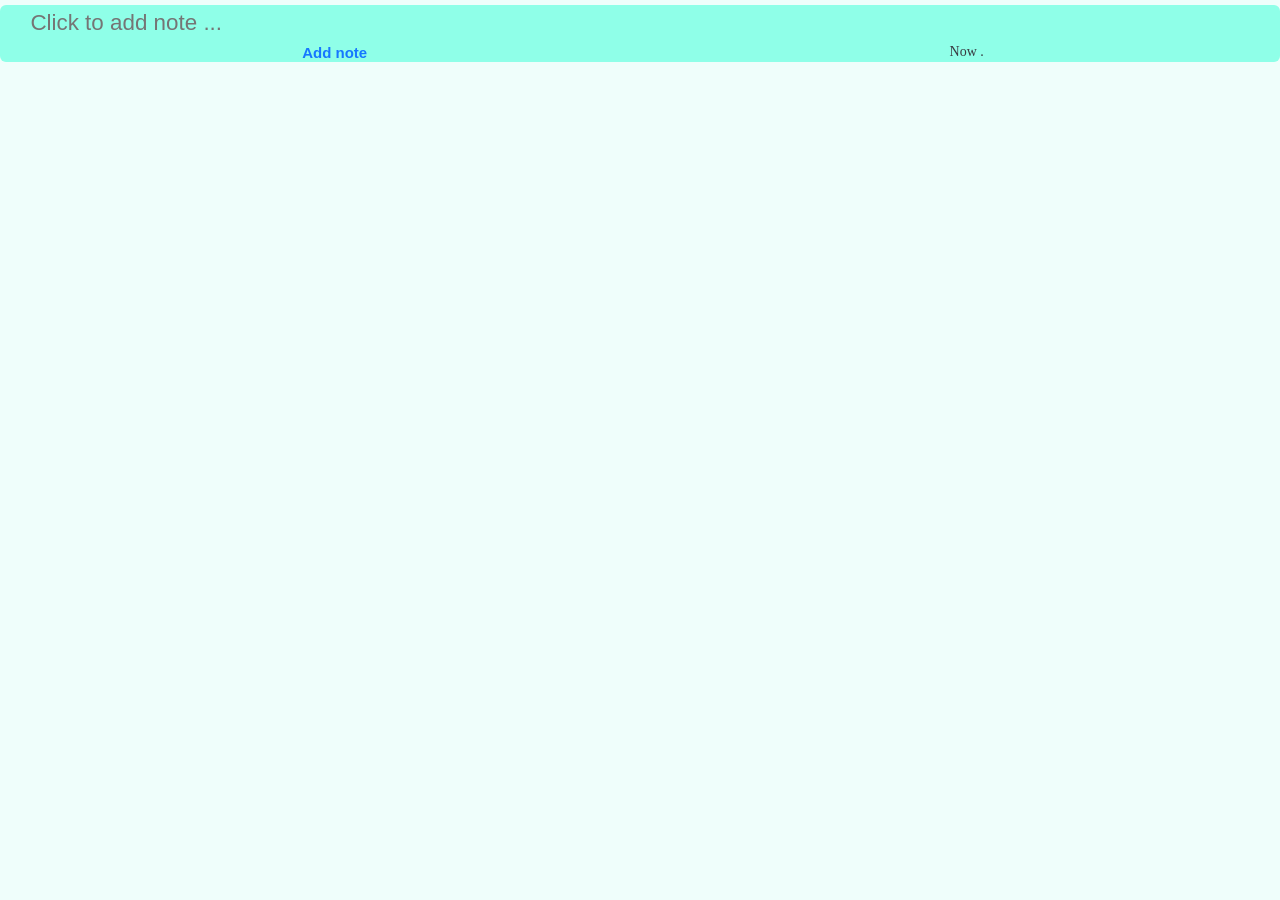
<file: index.html>
<!DOCTYPE html>
<html lang="en">
  <head>
    <meta charset="UTF-8" />
    <meta name="viewport" content="width=device-width, initial-scale=1.0" />
    <title>Document</title>
    <link rel="stylesheet" href="./src/style.css" />
  </head>
  <body>
    <nav>
      <div class="card">
        <div class="container">
          <div class="right">
            <div class="text-wrap">
              <input style="width: 75vw; font-size: 1.4rem;"
                class="text-content"
                id="name"
                placeholder="Click to add note ..."
              />
            </div>
          </div>
        </div>
        <div class="button-wrap" dir="rtl">
          <p class="time">. Now</p>
          <button class="primary-cta" id="add">Add note</button>
        </div>
      </div>
    </nav>
    <section id="section"></section>
    <script src="./src/index.js"></script>
  </body>
</html>
</file>
<file: src/style.css>
* {
  box-sizing: border-box;
}
body {
  margin: 0px;
  padding: 0;
  min-height: 100vh;
  background-color: #effefb;
}

/* navigation bar */
nav {
  display: flex;
  flex-direction: row;
  align-items: center;
}

section {
  /* width: 100vw; */
  padding: 8px 6px;
  display: flex;
  flex-wrap: wrap;
}

.card {
  width: 100%;
  margin-top: 0.3rem;
  padding: 0 1rem;
  background-color: #8fffe8;
  border-radius: 6px;
}

.container {
  width: 80%;
  margin-top: 0.25em;
  margin-bottom: 0.375em;
  margin-left: 0.775em;
  margin-right: 2em;
  display: flex;
  flex-direction: row;
  gap: 0.75em;
}
.text-wrap input {
  background-color: inherit;
  border: 0;
}
.text-content {
  display: flex;
  flex-direction: column;
  gap: 0.25em;
  color: #26262b;
  font-size: 1.5rem;
  margin: 0;
}

.button-wrap {
  display: flex;
  flex-direction: row;
  align-items: center;
  justify-content: space-around;
  gap: 1rem;
}

.time {
  margin: 0;
  font-size: 0.875em;
  color: #393a41;
}

.secondary-cta {
  background-color: transparent;
  border: none;
  font-size: 15px;
  font-weight: 400;
  cursor: pointer;
}

.primary-cta {
  font-size: 15px;
  background-color: transparent;
  font-weight: 600;
  color: #1677ff;
  border: none;
  border-radius: 1.5em;
  cursor: pointer;
}

button:hover {
  text-decoration: underline;
}
</file>
